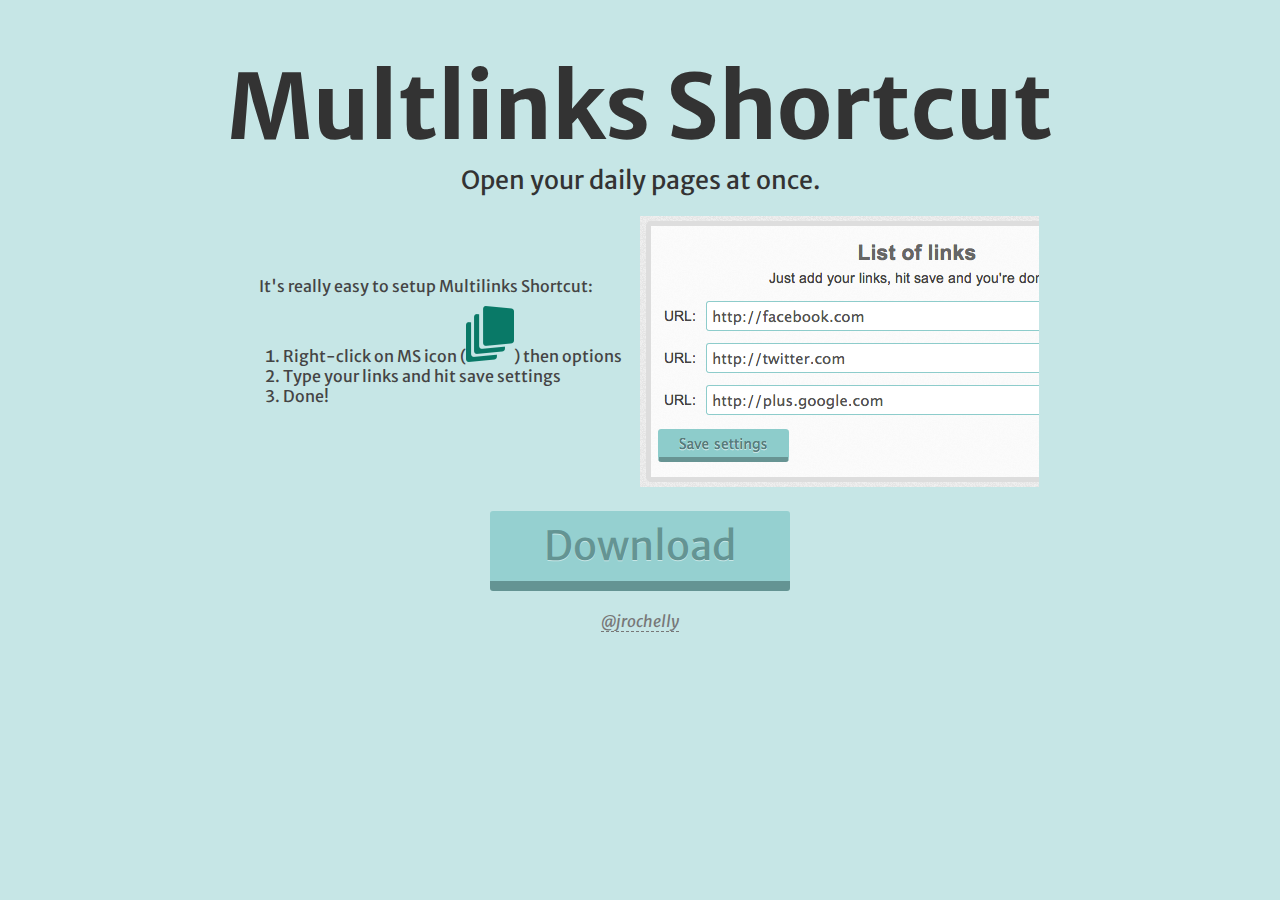
<file: index.html>
<!DOCTYPE html>
<html>
	<head>
		<title>Multilinks Shortcut</title>
		<link rel="stylesheet" href="layout.css">
	</head>
	<body>
		<div id="wrapper">
			<div id="content">
				<div id="title">
					<h1>Multlinks Shortcut</h1>
					<span>Open your daily pages at once.</span>
				</div>
				<div id="info">
					<div id="details">
						It's really easy to setup Multilinks Shortcut:
						<ol>
							<li>Right-click on MS icon (<img src="icon.png" alt="MS icon">) then options</li>
							<li>Type your links and hit save settings</li>
							<li>Done!</li>
						</ol>
					</div>
					<div id="screenshot">
						<img src="screenshot.png" alt="">
					</div>
				</div>
				<div id="download">
					<a href="#">Download</a>
				</div>
				<div id="about">
					<a href="http://twitter.com">@jrochelly</a>
				</div>
			</div>
			<div id="download_options">
				<a href="https://chrome.google.com/webstore/detail/multilinks-shortcut/ddfoagnhebpbidjkganhgninciiecgon"><img src="chrome.png" alt="Chrome"></a>
				<span>Chrome extension</span>
			</div>
		</div>	
		<script src="jquery.js"></script>
		<script src="bpopup.js"></script>
		<script>
			$('#download').click(function(){
			  $('#download_options').bPopup(); // and show it
			});
		</script>
	</body>
</html>
</file>
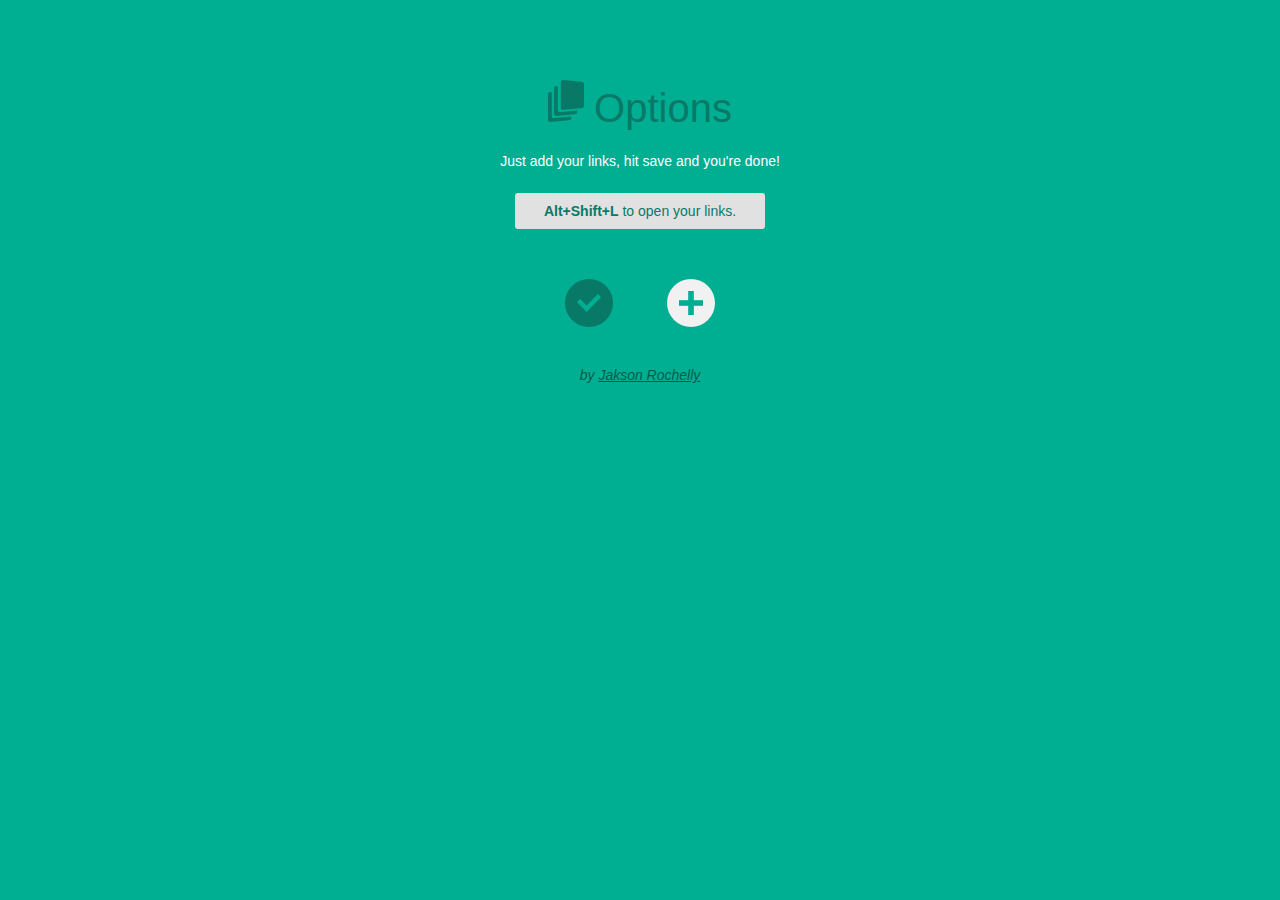
<file: options.html>
<!doctype html>
<html>
  <head>
  <meta charset='utf-8'>
	<title>MultiLinks Shortcut - Options</title>
	<link rel="stylesheet" href="css/layout.css">
	<script src="js/jquery.js"></script>
	<script src="js/options.js"></script>
  </head>
  	<body>
		<div id="flash">Saved! :)</div>
		<div id="wrapper">
			<header>
				<h1><img src="/imgs/logo.png" alt="Logo" id="logo">Options</h1>
				<span>Just add your links, hit save and you're done!</span>
				<p id="shortcut"><b>Alt+Shift+L</b> to open your links.</p>
			</header>
			<div id="add_form">
				<form method="post">
		  			<div id="list">
		  			</div>
		  			<div id="buttons">
			  			<input id="add_link_list" name="add_link_list" type="button">
						<input type="submit" id="save" value="">
					</div>
				</form>
	  		</div>
	  		<p id="by">by <a href="http://jrochelly.com">Jakson Rochelly</a></p>
  		</div>
	</body>
</html>
</file>
<file: layout.css>
@import url(http://fonts.googleapis.com/css?family=Merriweather+Sans:400,700,800,400italic);
html {
  margin: 0;
  padding: 0; }

body {
  margin: 0;
  padding: 0;
  background: #c6e6e6;
  color: #333;
  font-family: 'Merriweather Sans', sans-serif; }

a {
  text-decoration: none;
  border: none; }

#wrapper {
  float: left;
  width: 100%;
  padding: 0; }

#content {
  width: 70%;
  margin: 50px auto; }

#title {
  text-align: center; }
  #title h1 {
    font-size: 90px;
    margin: 0; }
  #title span {
    font-size: 25px; }

#info {
  width: 85%;
  margin: 0 auto; }

#details {
  float: left;
  width: 50%;
  margin: 80px 0 20px 0;
  color: #444; }
  #details ol {
    padding: 0;
    clear: both;
    margin: 10px auto;
    text-align: left; }
    #details ol li {
      margin-left: 24px; }

#screenshot {
  width: 50%;
  float: left;
  margin: 20px 0 20px 0; }

#download {
  margin: 60px auto;
  width: 300px;
  height: 100px;
  font-size: 40px; }
  #download a {
    float: left;
    margin: 0 auto;
    color: #649493;
    padding: 10px 0;
    width: 300px;
    text-align: center;
    background: #95d0d0;
    border-radius: 3px;
    border-bottom: 10px solid #649493;
    text-shadow: 0 1px 0px #c6e6e6; }
  #download a:hover {
    border-bottom-width: 5px;
    margin-top: 5px; }

#about {
  float: left;
  width: 100%;
  color: #777;
  text-align: center;
  margin-top: 20px; }
  #about a {
    color: #777;
    font-style: italic;
    border-bottom: 1px dashed #777; }

/* Default class for an overlay */
#download_options {
  position: fixed;
  z-index: 10;
  top: 0;
  left: 0;
  height: 20%;
  width: 30%;
  background: #fff;
  opacity: 0.8;
  display: none;
  text-align: center;
  border-radius: 5px; }
  #download_options span {
    float: left;
    width: 100%; }

/* Default class for modal window */
.modal {
  left: 50%;
  top: 50px;
  position: fixed;
  width: 300px;
  height: 300px; }
</file>
<file: css/layout.css>
*, *:before, *:after {
  box-sizing: border-box;
  -webkit-box-sizing: border-box;
  -moz-box-sizing: border-box; }

body {
  background: #00AE92;
  width: 100%;
  color: #fff;
  font-family: Arial;
  font-size: 14px;
  margin: 0;
  padding: 0; }
  body a {
    text-decoration: none; }

h1 {
  font-size: 40px;
  font-weight: normal;
  color: #097967;
  margin: 0 0 20px 0;
  padding: 0;
  width: 100%;
  text-align: center;
  line-height: 50px; }

header {
  width: 100%;
  float: left;
  margin-top: 40px; }
  header #logo {
    margin-right: 10px; }

#flash {
  top: 0;
  width: 50%;
  background: rgba(0, 0, 0, 0.5);
  color: #fff;
  margin: 0 0 0 25%;
  border-radius: 0 0 5px 5px;
  text-align: center;
  padding: 20px 0;
  position: absolute;
  font-weight: bold; }

h2 {
  text-align: center;
  width: 100%;
  margin: 5px; }

span {
  float: left;
  text-align: center;
  width: 100%;
  margin: 0 0 15px 0; }

#wrapper {
  clear: both;
  width: 500px;
  margin: 40px auto;
  padding: 0; }

#add_form {
  float: left;
  width: 100%;
  border-radius: 5px;
  margin: 20px 0 20px 0;
  padding: 10px; }
  #add_form input[type="url"] {
    width: calc(100% - 40px);
    font-size: 16px;
    color: #555;
    border: 1px solid #00AE92;
    border-radius: 3px;
    padding: 10px;
    float: left;
    margin: 0 5px 7px 0;
    box-shadow: 2px 2px 0px #097967; }
  #add_form input:required:invalid, #add_form input:focus:invalid {
    background-image: url(/imgs/invalid.png);
    background-position: right center;
    background-repeat: no-repeat; }
  #add_form input:required:valid {
    background-image: url(/imgs/valid.png);
    background-position: right center;
    background-repeat: no-repeat; }
  #add_form label {
    float: left;
    min-width: 40px;
    margin: 7px 10px 0 0;
    text-align: right; }
  #add_form #list {
    float: left;
    width: 100%;
    -webkit-transition: all .5s ease-in-out; }
    #add_form #list .link {
      float: left;
      width: 100%;
      padding: 0;
      margin: 0 0 5px 0; }
    #add_form #list .division {
      float: left;
      width: 100%; }
  #add_form #buttons {
    margin: 0 auto;
    width: 150px;
    height: 40px; }
    #add_form #buttons input[type="button"], #add_form #buttons input[type="submit"] {
      margin-top: 20px;
      width: 48px;
      height: 48px;
      border-radius: 24px;
      border: none;
      font-size: 14px;
      cursor: pointer;
      padding: 10px 20px; }
    #add_form #buttons input[type="submit"] {
      background: #097967 url("../imgs/ok.png") center center no-repeat;
      color: #fff; }
    #add_form #buttons input[type="button"]:hover, #add_form #buttons input[type="submit"]:hover {
      background-color: rgba(9, 121, 103, 0.7); }
    #add_form #buttons #add_link_list {
      float: right;
      background: #f1f1f1 url("../imgs/add.png") center center no-repeat;
      color: #097967;
      font-size: 20px;
      font-weight: bold; }
      #add_form #buttons #add_link_list:hover {
        background-color: rgba(255, 255, 255, 0.8); }

.remove {
  float: right;
  border: none;
  background: #935454 url("../imgs/remove.png") center center no-repeat;
  color: #00AE92;
  font-size: 18px;
  margin: 5px 0 0 0;
  cursor: pointer;
  border-radius: 15px;
  width: 30px;
  height: 30px; }
  .remove:hover {
    background-color: #9E5D5D; }

#by {
  float: left;
  margin-top: 10px;
  width: 100%;
  text-align: center;
  color: rgba(0, 0, 0, 0.5);
  font-style: italic;
  font-size: 14px; }
  #by a {
    color: rgba(0, 0, 0, 0.5);
    text-decoration: underline; }

#shortcut {
  clear: both;
  width: 50%;
  padding: 10px 5px;
  border-radius: 3px;
  margin: 60px auto 0 auto;
  text-align: center;
  color: #097967;
  background: #e1e1e1; }

/*# sourceMappingURL=layout.css.map */
</file>
